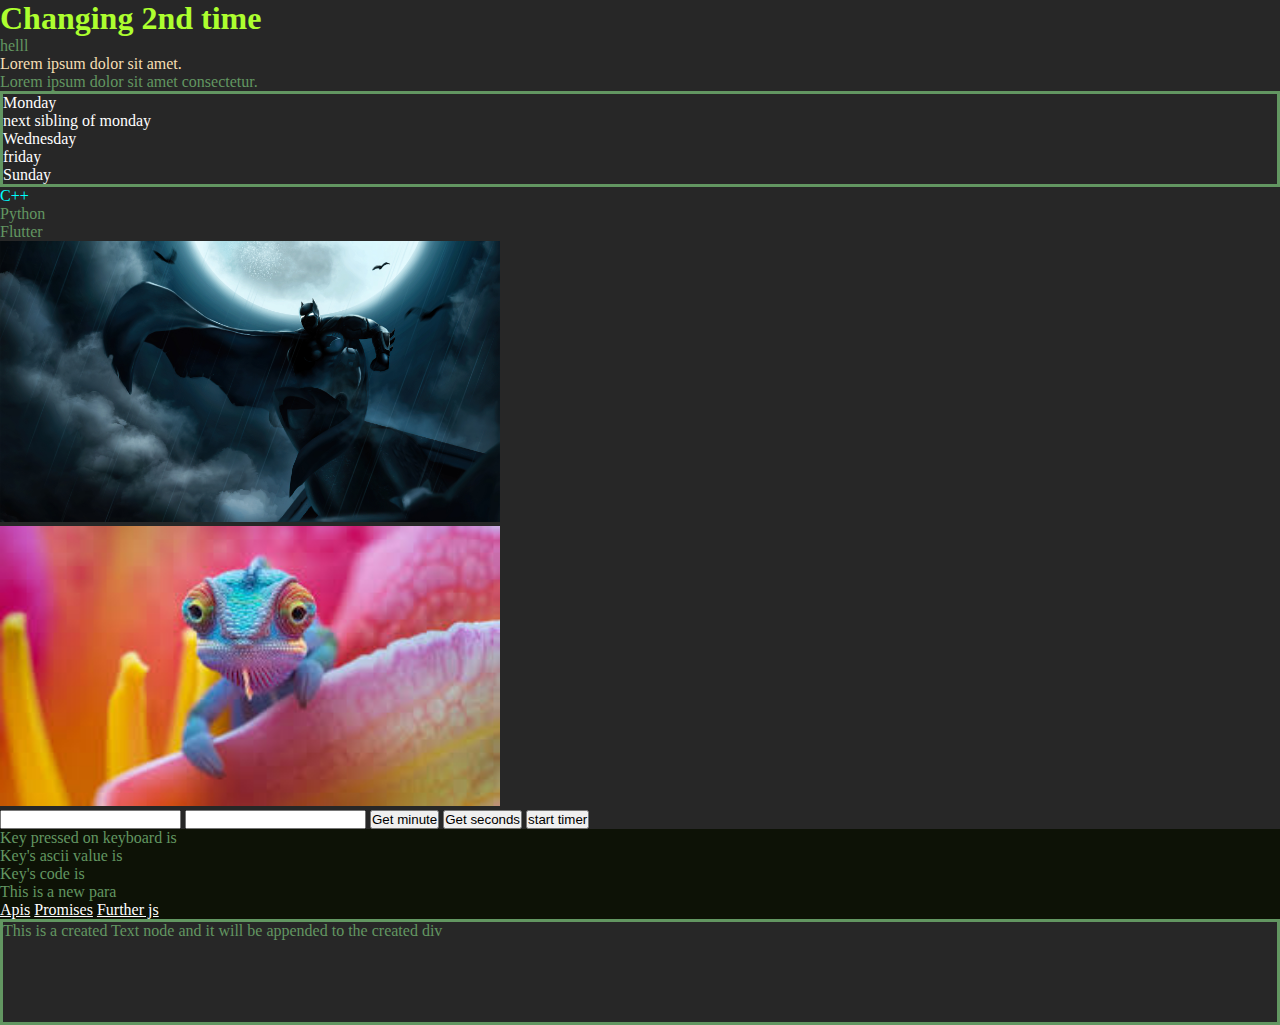
<file: index.html>
<!DOCTYPE html>
<html lang="en">
<head>
  <title>BATMAN</title>
</head>
<link rel="stylesheet" href="new.css">

<body>
  <div class="bg">
    <h1 id = "heading1" class="heading">DOM Intro</h1>
    <p class="paras">Lorem ipsum dolor sit amet consectetur</p>
    <p class="paras">Lorem ipsum dolor sit amet.</p>
    <p class="paras">Lorem ipsum dolor sit amet consectetur.</p>
  </div>
  <div class="day_parent">
    <div class="day">Monday</div>
    <div class="day">Tuesday</div>
    <div class="day">Wednesday</div>
    <div class="day">friday</div>
    <div class="day">Sunday</div>
  </div>

  <ul class="languages">
    <li class="lang">Javascript</li>
  </ul>
  <ul id="images">
    <li>
      <img class = "imgs" id="batman" src="batman.jpg" alt="">
    </li>
    <li>
      <img class = "imgs" id="girgit" src="images.jpg" alt="">
    </li>
  </ul>
<input type="text" id="min">
<input type="text" id="sec">
<button id="get_min">Get minute</button>
<button id="get_sec">Get seconds</button>
<button id="start_timer">start timer</button>
<div id="key_press_div">
  <p id="not_para">Key pressed on keyboard is <span id="key"></span></p>
  <p>Key's ascii value is <span id="key_ascii"></span></p>
  <p>Key's code is <span id="key_code"></span></p>
  <p>This is a new para</p>
  <a href="Apis&onwards/apis.html">Apis</a>
  <a href="Promise/promise.html">Promises</a>
  <a href="Furtherjs/further.html">Further js</a>
</div>
</body>
  <script src="new.js"></script>
</html>
</file>
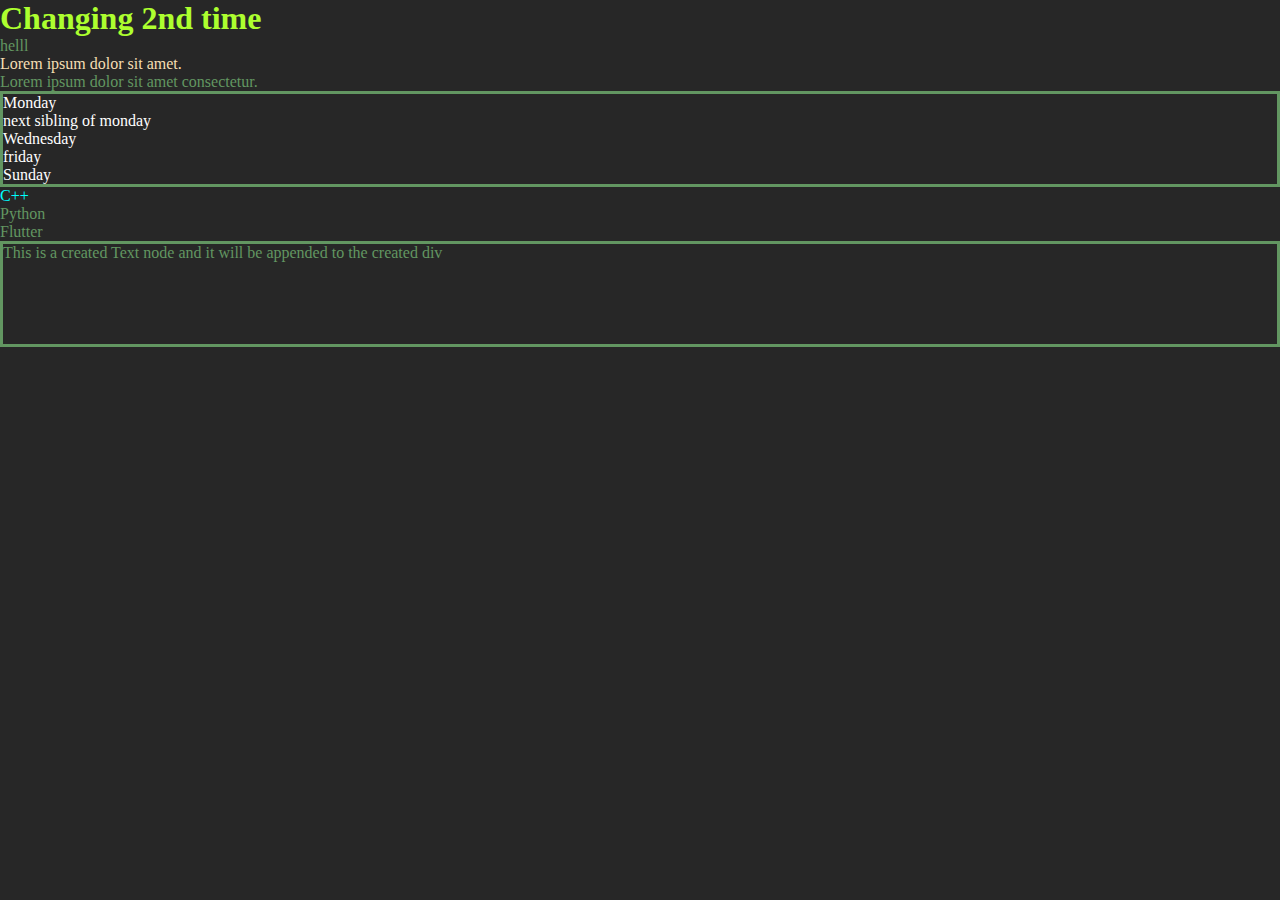
<file: new.html>
<!DOCTYPE html>
<html lang="en">
<head>
  <title>BATMAN</title>
</head>
<link rel="stylesheet" href="new.css">

<body>
  <div class="bg">
    <h1 id = "heading1" class="heading">DOM Intro</h1>
    <p class="paras">Lorem ipsum dolor sit amet consectetur</p>
    <p class="paras">Lorem ipsum dolor sit amet.</p>
    <p class="paras">Lorem ipsum dolor sit amet consectetur.</p>
  </div>
  <div class="day_parent">
    <div class="day">Monday</div>
    <div class="day">Tuesday</div>
    <div class="day">Wednesday</div>
    <div class="day">friday</div>
    <div class="day">Sunday</div>
  </div>

  <ul class="languages">
    <li class="lang">Javascript</li>
  </ul>
</body>
  <script src="new.js"></script>
</html>
</file>
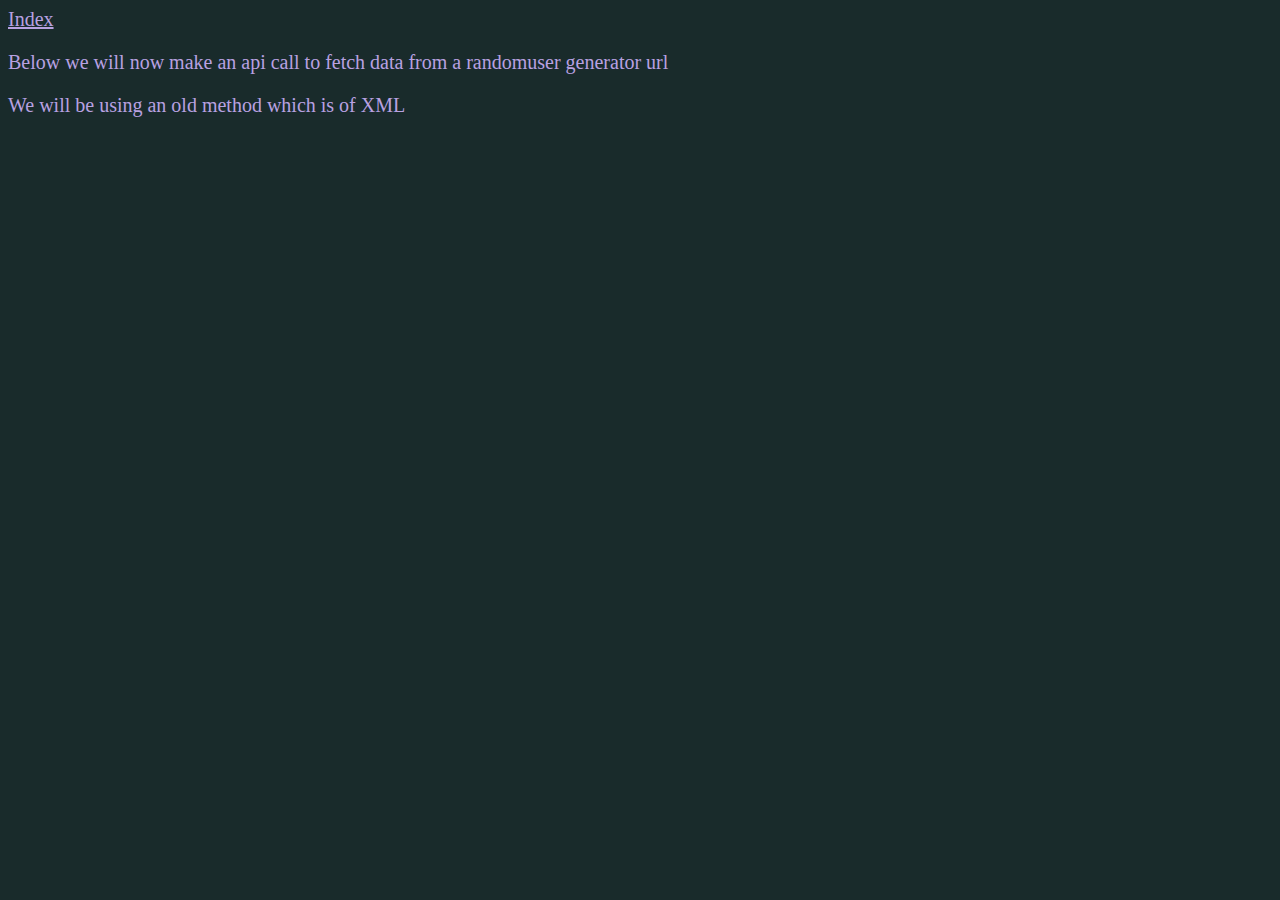
<file: Apis&onwards/apis.html>
<!DOCTYPE html>
<html lang="en">
<head>
    <meta charset="UTF-8">
    <title>Title</title>
    <link rel="stylesheet" href="apis.css">
</head>
<body>
<a href="../index.html">Index</a>
<p>Below we will now make an api call to fetch data from a randomuser generator url</p>
<p>We will be using an old method which is of XML</p>

</body>
<script src="apis.js"></script>
</html>
</file>
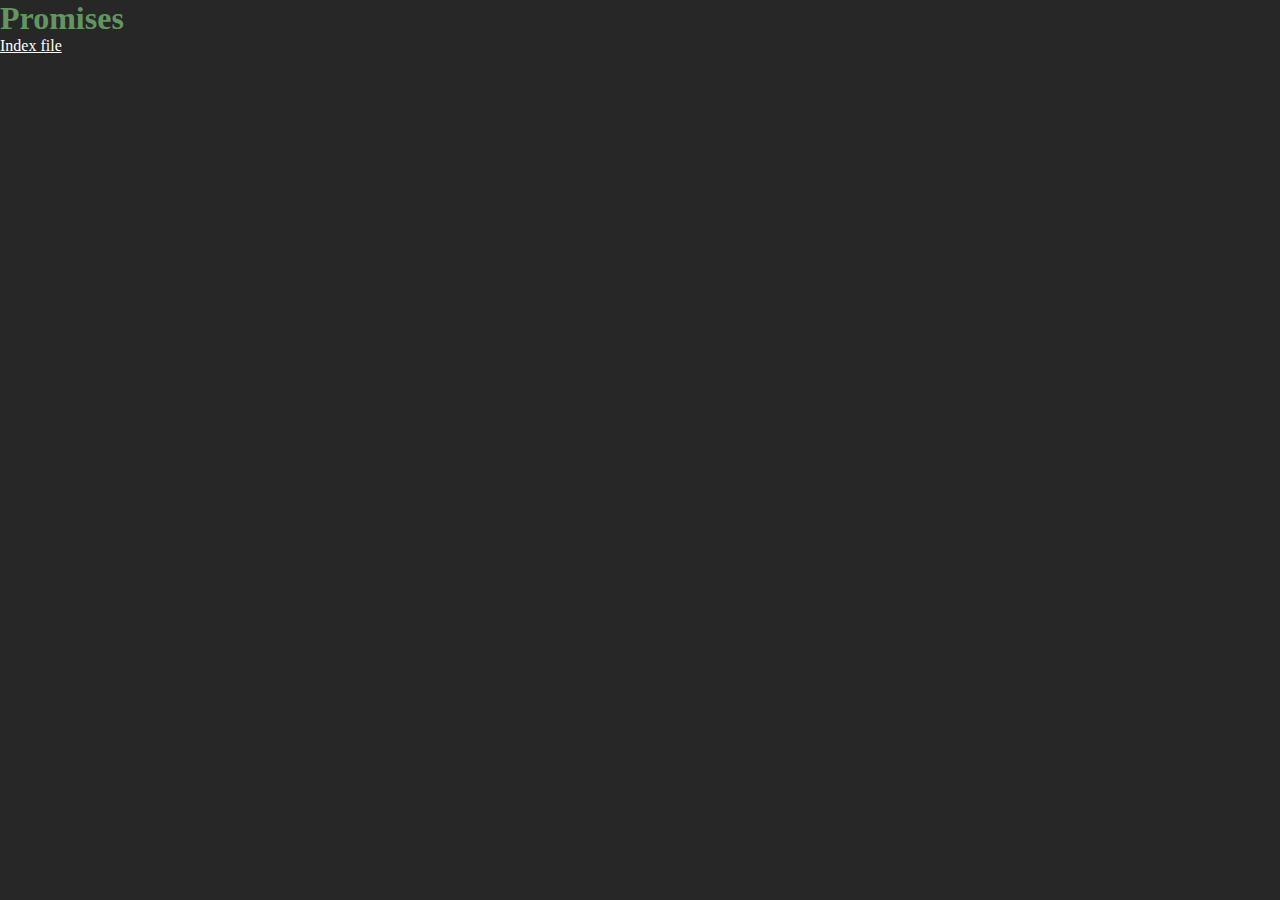
<file: Promise/promise.html>
<!DOCTYPE html>
<html lang="en">
<head>
    <meta charset="UTF-8">
    <title>Promises</title>
    <link rel="stylesheet" href="../new.css">
</head>
<body>
<h1>Promises</h1>
<a href="../index.html">Index file</a>
</body>
<script src="promise.js"></script>
</html>
</file>
<file: new.css>
*{
  margin: 0;
  padding: 0;
}

body {
  background-color: rgba(0, 0, 0, 0.849);
  color: rgb(98, 150, 97);
}
.imgs{
  width: 500px;
}
#key_press_div{
  background-color: #0d1206
}
a{
  color: white;
}
</file>
<file: Apis&onwards/apis.css>
body{
    background-color: #192b2b;
    color: #b8a1e1;
    font-size: 20px;
}
a{
    color: #b8a1e1;
}
</file>
